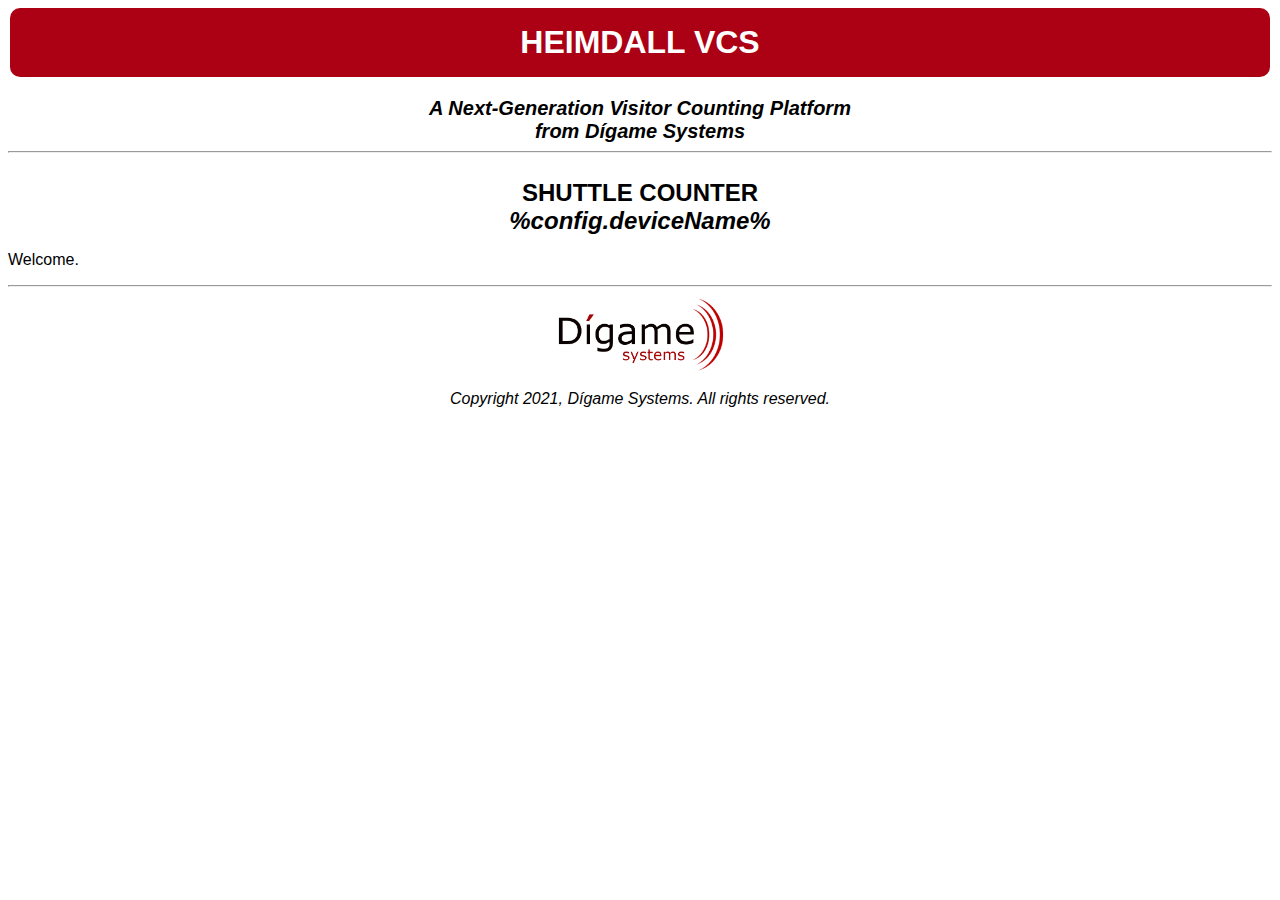
<file: src/esp32_dual_lidar_people_counter/data/index.html>
<!DOCTYPE HTML><html>
<head> 
  <meta name="viewport" content="width=device-width, initial-scale=1">
  <link rel="stylesheet" type="text/css" href="style.css">
  <link rel="shortcut icon" href="favicon.ico"/>
  <link rel="icon"  type="image/ico" href="favicon.ico">
  <title>Directional Visitor Counter</title>
</head>

<body>

    <h1>HEIMDALL VCS</h1><br>
    <h3><em>A Next-Generation Visitor Counting Platform</em></h3>
    <h3><em>from D&#237game Systems</em></h3> 
    <hr>
    <br>

    <h2>SHUTTLE COUNTER <br><em> %config.deviceName% </em></h2>
    <p>Welcome.</p>


    <hr>
    <img src="Digame_Logo_Full_Color.png" alt="Digame Logo">
    <p style="text-align:center; font-style:italic ">Copyright 2021, D&#237game Systems. All rights reserved.</p>
  
</body>

</html>
</file>
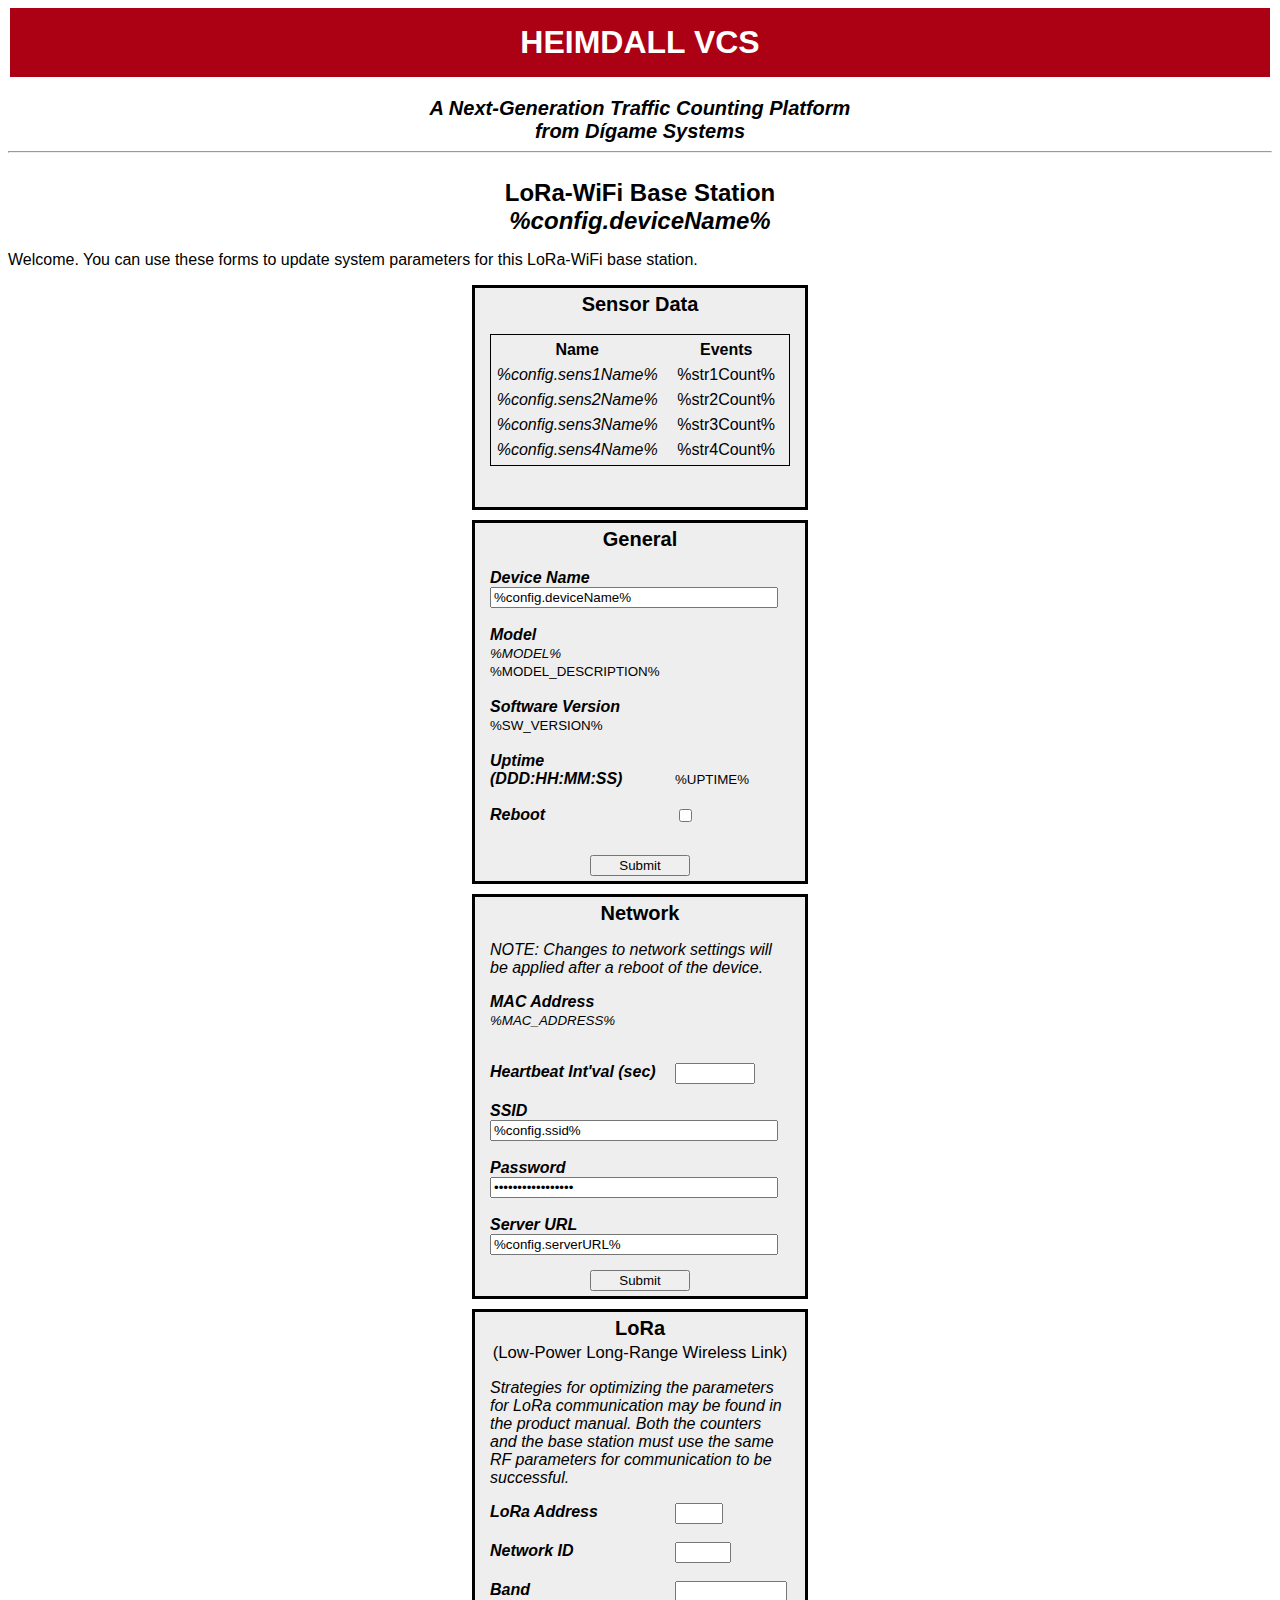
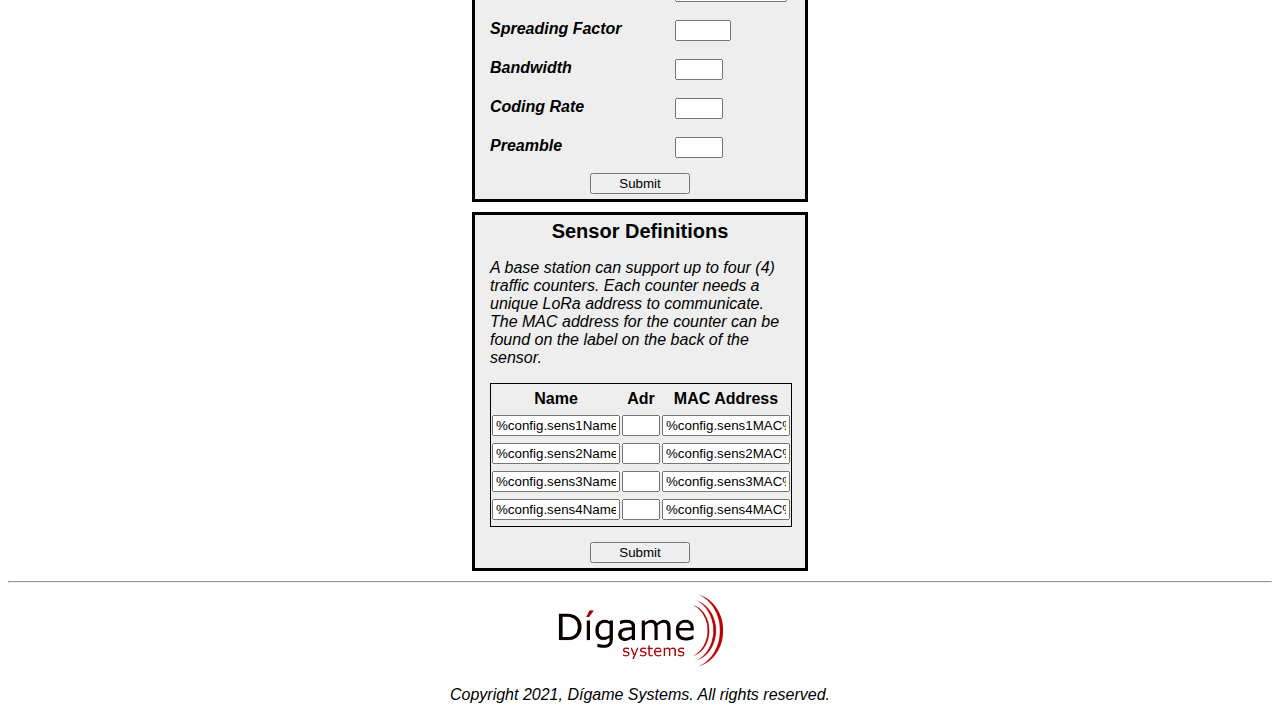
<file: src/esp32_lora_basestation/data/index.html>
<!DOCTYPE HTML><html>
<head> 
  <meta name="viewport" content="width=device-width, initial-scale=1">

  <link rel="stylesheet" type="text/css" href="style.css">
  <link rel="shortcut icon" href="favicon.ico"/>
  <link rel="icon"  type="image/ico" href="favicon.ico">
  <title>%config.deviceName% - (base station)</title>
</head>

<body>

    <h1>HEIMDALL VCS</h1><br>
    <h3><em>A Next-Generation Traffic Counting Platform</em></h3>
    <h3><em>from D&#237game Systems</em></h3> 
    <hr>
    <br>

    <h2>LoRa-WiFi Base Station<br><em> %config.deviceName% </em></h2>
    <p>Welcome. You can use these forms to update system parameters for this LoRa-WiFi base station.</p>

    <form>
      <H3>Sensor Data</H3>
      <br>
      <table >      
        <thead><th style="width:180px">Name</th><th style="width:150px">Events</th></thead>
        <tbody>    
          <tr>
            <td><em>%config.sens1Name%</em></td>
            <td><span id="sens1count">%str1Count%</span></td>
          </tr>
          <tr>
            <td><em>%config.sens2Name%</em></td>
            <td><span id="sens2count">%str2Count%</span></td>
          </tr>
          <tr>
            <td><em>%config.sens3Name%</em></td>
            <td><span id="sens3count">%str3Count%</span></td>
          </tr>
          <tr>
            <td><em>%config.sens4Name%</em></td>
            <td><span id="sens4count">%str4Count%</span></td>
          </tr>
        </tbody>
      </table>
      <br>
      <br>
  
    </form>


    <form action="/generalparams">
        <H3>General</H3><br>
        <label for="devname">Device Name</label>
        <input type="text" id="devname" name="devname" value="%config.deviceName%"><br>

        <br><label>Model</label>
        <br><small><em>%MODEL%</em><br>%MODEL_DESCRIPTION%</small><br>
        
        <br><label>Software Version<br></label><br>
        <small>%SW_VERSION%</small><br>

        <br><label>Uptime (DDD:HH:MM:SS)<br></label><br>
        <small><span id="uptime">%UPTIME%</span></small>
        <br>

        <br><label for="reboot">Reboot</label>
        <input type="checkbox" id="reboot" name="reboot" value="true"><p><br></p>

        <div class="center">
        <input type="submit" value="Submit"></form>
        </div>
    </form>


    <form action="/networkparams">
        <H3>Network</H3>
        <p><em>NOTE: Changes to network settings will be applied after a reboot of the device.</em></p>
        <label>MAC Address</label><p><small><em>%MAC_ADDRESS%</em></small></p><br>
        
        <label for="ssid">Heartbeat Int'val (sec)</label>
        <input type="number" min="10" max="65534" id="heartbeatinterval" name="heartbeatinterval" value=%config.heartbeatInterval%><br><br>            

        <label for="ssid">SSID</label>
        <input type="text" id="ssid" name="ssid" value="%config.ssid%"><br><br>

        <label for="password">Password</label>
        <input type="password" id="password" name="password" value="%config.password%"><br><br>

        <label for="serverurl">Server URL</label>
        <input type="text" id="serverurl" name="serverurl" size="40" value="%config.serverURL%"><br><br>
        
        <br>
        <div class="center">
          <input type="submit" value="Submit">
        </div>
    </form>

    <form action="/loraparams">
        <H3>LoRa<br><small>(Low-Power Long-Range Wireless Link)</small></H3>
        <p><em>Strategies for optimizing the parameters for LoRa communication may be found in the product manual. Both the counters and the base station must use the same RF parameters for communication to be successful.</em></p>
        <label for="address">LoRa Address</label>
        
        <input type="number" min="1" max="9" id="address" name="address" value=%config.loraAddress%><br><br>            
        <label for="networkid">Network ID</label>
        <input type="number" min="0" max="16" id="networkid" name="networkid" value=%config.loraNetworkID%><br><br>
        <label for="band">Band</label>
        <input type="number" min="850000000" max="950000000" id="band" name="band" value=%config.loraBand%><br><br>
        <label for="spreadingfactor">Spreading Factor</label>
        <input type="number" min="7" max="12" id="spreadingfactor" name="spreadingfactor" value=%config.loraSF%><br><br>
        <label for="bandwidth">Bandwidth</label>
        <input type="number" min="0" max="9" id="bandwidth" name="bandwidth" value=%config.loraBW% ><br><br>
        <label for="codingrate">Coding Rate</label>
        <input type="number" min="1" max="4" id="codingrate" name="codingrate" value=%config.loraCR% ><br><br>
        <label for="preamble">Preamble</label>
        <input type="number" min="4" max="7" id="preamble" name="preamble" value=%config.loraPreamble% ><br><br>
        <br>
        <div class="center">
            <input type="submit" value="Submit">
        </div>
    </form>

  
    <form action="/sensors">
      <H3>Sensor Definitions</H3>
      <p><em>A base station can support up to four (4) traffic counters. Each counter needs a unique LoRa address to communicate. The MAC address for the counter can be found on the label on the back of the sensor.</em></p>
      
      <table>      
      <thead><th>Name</th><th>Adr</th><th>MAC Address</th></thead>
      <tbody>
      
      <tr>
      <td><input type="text" id="sens1name" name="sens1name" value="%config.sens1Name%"></td>
      <td><input class="narrow" type="number" min="10" max="99" id="sens1addr" name="sens1addr" value=%config.sens1Addr%></td>
      <td><input type="text" id="sens1mac" name="sens1mac" value="%config.sens1MAC%"></td>
      </tr>

      <tr>
      <td><input type="text" id="sens2name" name="sens2name" value="%config.sens2Name%"></td>
      <td><input class="narrow" type="number" min="10" max="99" id="sens2addr" name="sens2addr" value="%config.sens2Addr%"></td>
      <td><input type="text" id="sens2mac" name="sens2mac" value="%config.sens2MAC%"></td>
      </tr>

      <tr>
      <td><input type="text" id="sens3name" name="sens3name" value="%config.sens3Name%"></td>
      <td><input class="narrow" type="number" min="10" max="99" id="sens3addr" name="sens3addr" value="%config.sens3Addr%"></td>
      <td><input type="text" id="sens3mac" name="sens3mac" value="%config.sens3MAC%"></td>
      </tr>

      <tr>
      <td><input type="text" id="sens4name" name="sens4name" value="%config.sens4Name%"></td>
      <td><input class="narrow" type="number" min="10" max="99" id="sens4addr" name="sens4addr" value="%config.sens4Addr%"></td>
      <td><input type="text" id="sens4mac" name="sens4mac" value="%config.sens4MAC%"></td>
      </tr>          

      </tbody>
  
      </table>
      <br>
      <br>

      <div class="center"><input type="submit" value="Submit"></div>
  </form>

    <hr>
    <!--img src=http://static1.squarespace.com/static/554a673ae4b0d7d5128155bb/t/5ef63fdf6b62f234d82610a2/1595258253753/?format=150w alt="Digame Logo" --->
    <img src="Digame_Logo_Full_Color.png" alt="Digame Logo">
    <p style="text-align:center; font-style:italic ">Copyright 2021, D&#237game Systems. All rights reserved.</p>
  
    
    
  <script>

    setInterval(myTimer, 1000);
    setInterval(mySecTimer, 1000);


    function myTimer() {
      const d = new Date();
      var xhttp = new XMLHttpRequest();
      xhttp.onreadystatechange = function() {
        if (this.readyState == 4 && this.status == 200) {
          items = this.responseText.split(','); 
          c1 = parseFloat(items[0]);
          c2 = parseFloat(items[1]);
          c3 = parseFloat(items[2]);
          c4 = parseFloat(items[3]);
          
          document.getElementById("sens1count").innerHTML = c1;
          document.getElementById("sens2count").innerHTML = c2;
          document.getElementById("sens3count").innerHTML = c3;
          document.getElementById("sens4count").innerHTML = c4;
            
        };}
      xhttp.open("GET", "/counters", true);
      xhttp.send();
    }

    function mySecTimer(){
      var xhttp = new XMLHttpRequest();
      xhttp.onreadystatechange = function() {
        if (this.readyState == 4 && this.status == 200) {
          uptime = this.responseText;//.split(','); 
          //uptime = parseFloat(items[0]);
          document.getElementById("uptime").innerHTML = uptime;  
        };}
      xhttp.open("GET", "/uptime", true);
      xhttp.send();
    }
    
  </script>



</body>

</html>
</file>
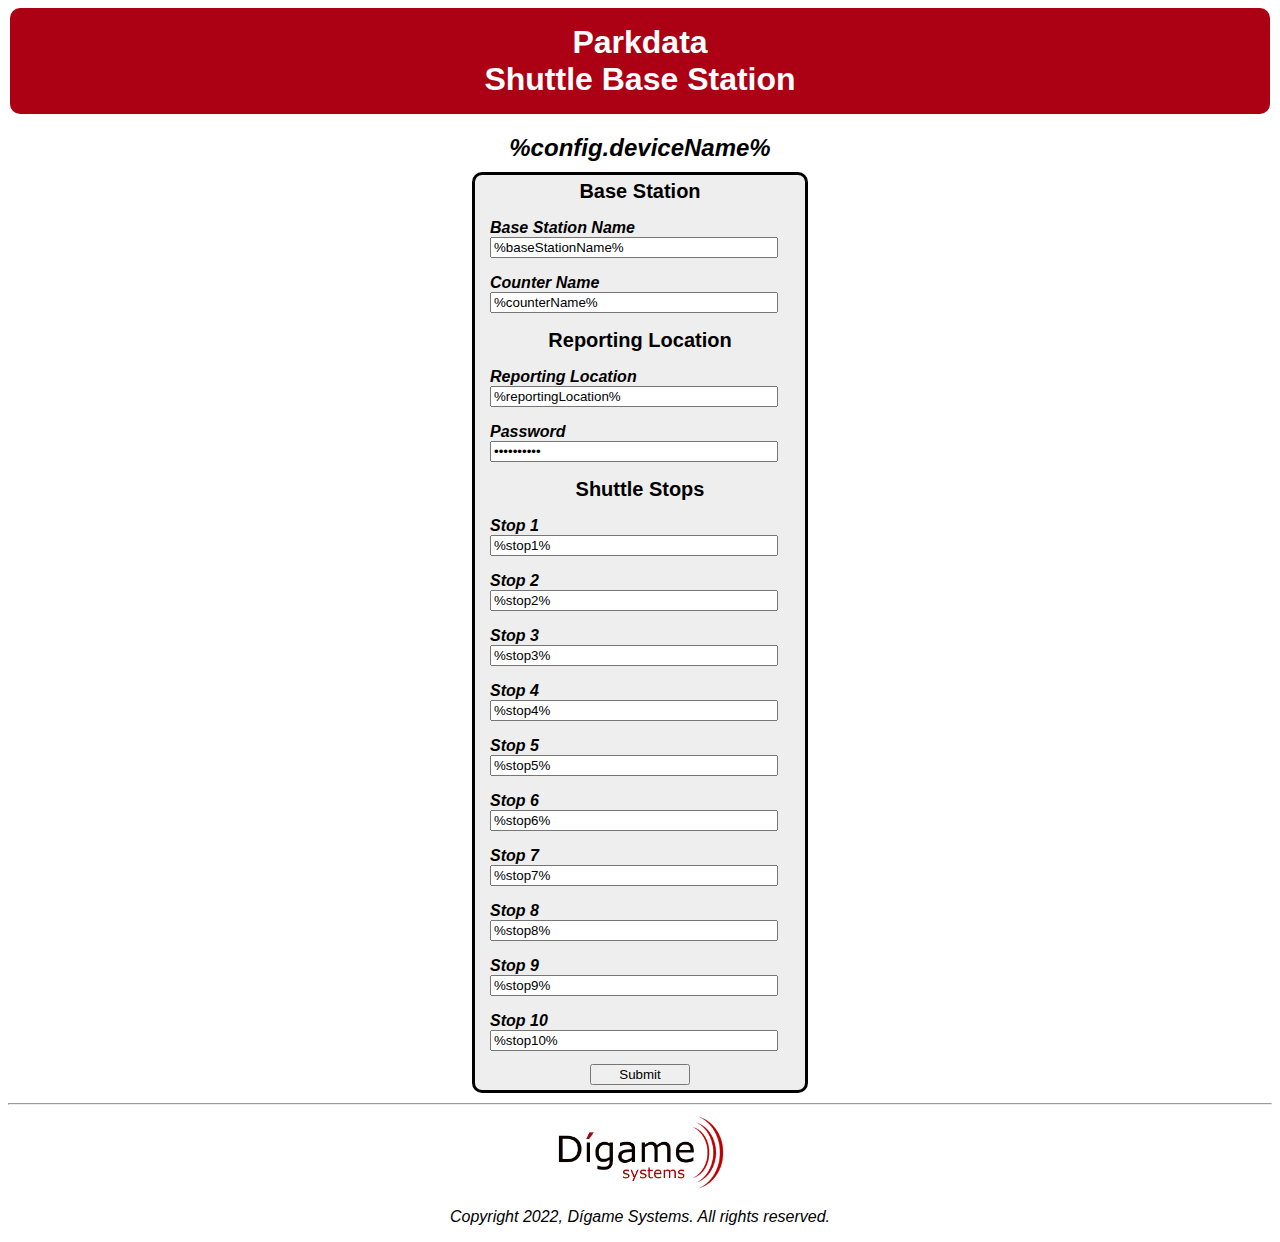
<file: src/esp32_shuttle_basestation/data/index.html>
<!DOCTYPE HTML><html>
<head> 
  <meta name="viewport" content="width=device-width, initial-scale=1">
  <link rel="stylesheet" type="text/css" href="style.css">
  <link rel="shortcut icon" href="favicon.ico"/>
  <link rel="icon"  type="image/ico" href="favicon.ico">
  <title>Directional Visitor Counter</title>
</head>

<body>

    <h1>Parkdata <br>Shuttle Base Station</h1><br>
    <h2><em> %config.deviceName% </em></h2>

    <form action="/parameters">

      <H3>Base Station</H3>
      <p></p>
      <label for="baseName">Base Station Name</label>
      <input type="text" id="baseName" name="baseName" value="%baseStationName%"><br>
      <p></p>
      <label for="countName">Counter Name</label>
      <input type="text" id="countName" name="countName" value="%counterName%"><br>
      <p></p> 

      <h3>Reporting Location</h3>
      <p></p>
      <label for="reptLocation">Reporting Location</label>
      <input type="text" id="reptLocation" name="reptLocation" value="%reportingLocation%"><br>
      <p></p>
      <label for="password">Password</label>
      <input type="password" id="password" name="password" value="%password%"><br>
      <p></p>

      <h3>Shuttle Stops</h3>
      <p></p>
      <label for="stop1">Stop 1</label>
      <input type="text" id="stop1" name="stop1" value="%stop1%"><br>
      <p></p>
      <label >Stop 2</label>
      <input type="text" id="stop2" name="stop2" value="%stop2%"><br>
      <p></p>
      <label >Stop 3</label>
      <input type="text" id="stop3" name="stop3" value="%stop3%"><br>
      <p></p>
      <label >Stop 4</label>
      <input type="text" id="stop4" name="stop4" value="%stop4%"><br>
      <p></p>
      <label >Stop 5</label>
      <input type="text" id="stop5" name="stop5" value="%stop5%"><br>
      <p></p>
      <label >Stop 6</label>
      <input type="text" id="stop6" name="stop6" value="%stop6%"><br>
      <p></p>
      <label >Stop 7</label>
      <input type="text" id="stop7" name="stop7" value="%stop7%"><br>
      <p></p>
      <label >Stop 8</label>
      <input type="text" id="stop8" name="stop8" value="%stop8%"><br>
      <p></p>
      <label >Stop 9</label>
      <input type="text" id="stop9" name="stop9" value="%stop9%"><br>
      <p></p>
      <label >Stop 10</label>
      <input type="text" id="stop10" name="stop10" value="%stop10%"><br>
      <p></p>
  
      <br>
      
      <div class="center">
          <input type="submit" value="Submit">
      </div>    
    </form>


    <hr>
    <img src="Digame_Logo_Full_Color.png" alt="Digame Logo">
    <p style="text-align:center; font-style:italic ">Copyright 2022, D&#237game Systems. All rights reserved.</p>
  
</body>

</html>
</file>
<file: src/esp32_dual_lidar_people_counter/data/style.css>
html { font-family: Helvetica; display: inline-block; margin: 0px auto; }
  
  form { margin:10px auto; 
    width: 300px; 
    background-color: #eeeeee; 
    border: solid;
    border-radius:  10px; 
    padding: 5px 15px; }

  h1 { background-color: #ac0014; 
    border: none; 
    border-radius: 10px;
    color:white; 
    padding: 16px 40px;
    text-decoration: none; 
    text-align: center; 
    margin: 2px; }

  h2 { margin: auto; text-align: center; }

  h3 { margin: auto; text-align: center; font-size: 1.25em; }

  label { width: 170px; 
          font-weight:bold; 
          font-style:italic; 
          text-align: left; 
          clear: both; 
          float:left; 
          margin-right:15px; }
  
  small { font-weight:normal;}

  img { display:block; width:175px; margin-left:auto; margin-right:auto; }

  input[type="text"] { width: 280px; }
  input[type="password"] { width: 280px; }
  input[type="submit"] { width: 100px; }

  table {border-spacing: 0 5px;}

  td { text-align: center;}
  table input[type="text"] { width: 120px; }
  table label { width: 150px; }
  table input[type="text"].narrow { width: 30px; }

  .center {
    position: absolute;
    left: 50%;
    -ms-transform: translate(-50%, -100%);
    transform: translate(-50%, -100%);
  }

  .button {
    font: 14px Arial;
    text-decoration: none;
    background-color: #EEEEEE;
    color: #333333;
    padding: 4px 6px 4px 6px;
    border-top: 1px solid #CCCCCC;
    border-right: 1px solid #333333;
    border-bottom: 1px solid #333333;
    border-left: 1px solid #CCCCCC;
  }
</file>
<file: src/esp32_lora_basestation/data/style.css>
html { font-family: Helvetica; display: inline-block; margin: 0px auto; }
  
  form { margin:10px auto; 
         width: 300px; 
         background-color: #eeeeee; 
         border: solid; 
         padding: 5px 15px; }
  
  h1 { background-color: #ac0014; 
       border: none; 
       color:white; 
       padding: 16px 40px;
       text-decoration: none; 
       text-align: center; 
       margin: 2px; }

  h2 { margin: auto; text-align: center; }

  h3 { margin: auto; text-align: center; font-size: 1.25em; }
  
  label { width: 170px; 
          font-weight:bold; 
          font-style:italic; 
          text-align: left; 
          clear: both; 
          float:left; 
          margin-right:15px; }
  
  small { font-weight:normal;}

  img { display:block; width:175px; margin-left:auto; margin-right:auto; }

  input[type="text"] { width: 280px; }
  input[type="password"] { width: 280px; }
  input[type="submit"] { width: 100px; }

  table {border-spacing: 0 5px; border: 1px solid black;}
  /*td,th {border: 1px solid blue;}*/
  td { text-align: center;}
  table input[type="text"] { width: 120px; }
  table label { width: 150px; }
  table input[type="number"].narrow { width: 30px; }

  .center {
    position: absolute;
    left: 50%;
    -ms-transform: translate(-50%, -100%);
    transform: translate(-50%, -100%);
  }
</file>
<file: src/esp32_shuttle_basestation/data/style.css>
html { font-family: Helvetica; display: inline-block; margin: 0px auto; }
  
  form { margin:10px auto; 
    width: 300px; 
    background-color: #eeeeee; 
    border: solid;
    border-radius:  10px; 
    padding: 5px 15px; }

  h1 { background-color: #ac0014; 
    border: none; 
    border-radius: 10px;
    color:white; 
    padding: 16px 40px;
    text-decoration: none; 
    text-align: center; 
    margin: 2px; }

  h2 { margin: auto; text-align: center; }

  h3 { margin: auto; text-align: center; font-size: 1.25em; }

  label { width: 170px; 
          font-weight:bold; 
          font-style:italic; 
          text-align: left; 
          clear: both; 
          float:left; 
          margin-right:15px; }
  
  small { font-weight:normal;}

  img { display:block; width:175px; margin-left:auto; margin-right:auto; }

  input[type="text"] { width: 280px; }
  input[type="password"] { width: 280px; }
  input[type="submit"] { width: 100px; }

  table {border-spacing: 0 5px;}

  td { text-align: center;}
  table input[type="text"] { width: 120px; }
  table label { width: 150px; }
  table input[type="text"].narrow { width: 30px; }

  .center {
    position: absolute;
    left: 50%;
    -ms-transform: translate(-50%, -100%);
    transform: translate(-50%, -100%);
  }

  .button {
    font: 14px Arial;
    text-decoration: none;
    background-color: #EEEEEE;
    color: #333333;
    padding: 4px 6px 4px 6px;
    border-top: 1px solid #CCCCCC;
    border-right: 1px solid #333333;
    border-bottom: 1px solid #333333;
    border-left: 1px solid #CCCCCC;
  }
</file>
